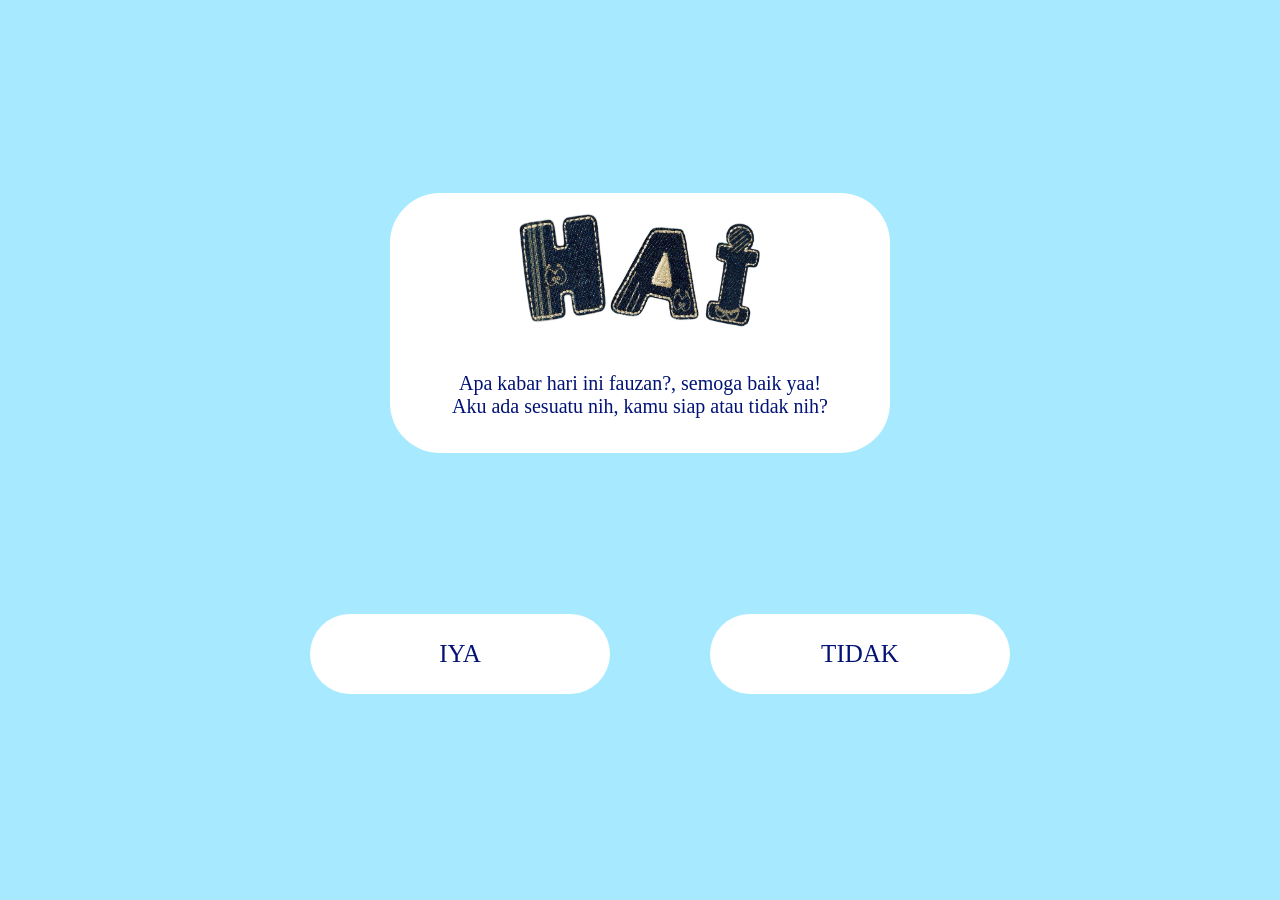
<file: index.html>
<html>
    <head>
        <title>For You</title>
        <link rel = "stylesheet" href="editan.css" />
    </head>
    <body>
        <div class="container">
        <!--Halaman awal-->
        <div style="text-align: center;" class = "container-halaman1">
                <a class = "a-halaman1">
                    <img src="HAI.png" class="img-halaman1">
                    <p>Apa kabar hari ini fauzan?, semoga baik yaa! <br>
                    Aku ada sesuatu nih, kamu siap atau tidak nih? </p>
                </a>
        </div>

        <!--Pilihan hal pertama-->
        <div class = "container-pil1">
            <ul class = "ul-pil1">
                <li class = "li-pil1">
                    <a href="IYA.html" class = "a-pil1">IYA</a>
                </li>
                <li class = "li-pil1">
                    <a href="TIDAK.html" class = "a-pil1">TIDAK</a>
                </li>
            </ul>
        </div>


        </div>
    </body>
</html>
</file>
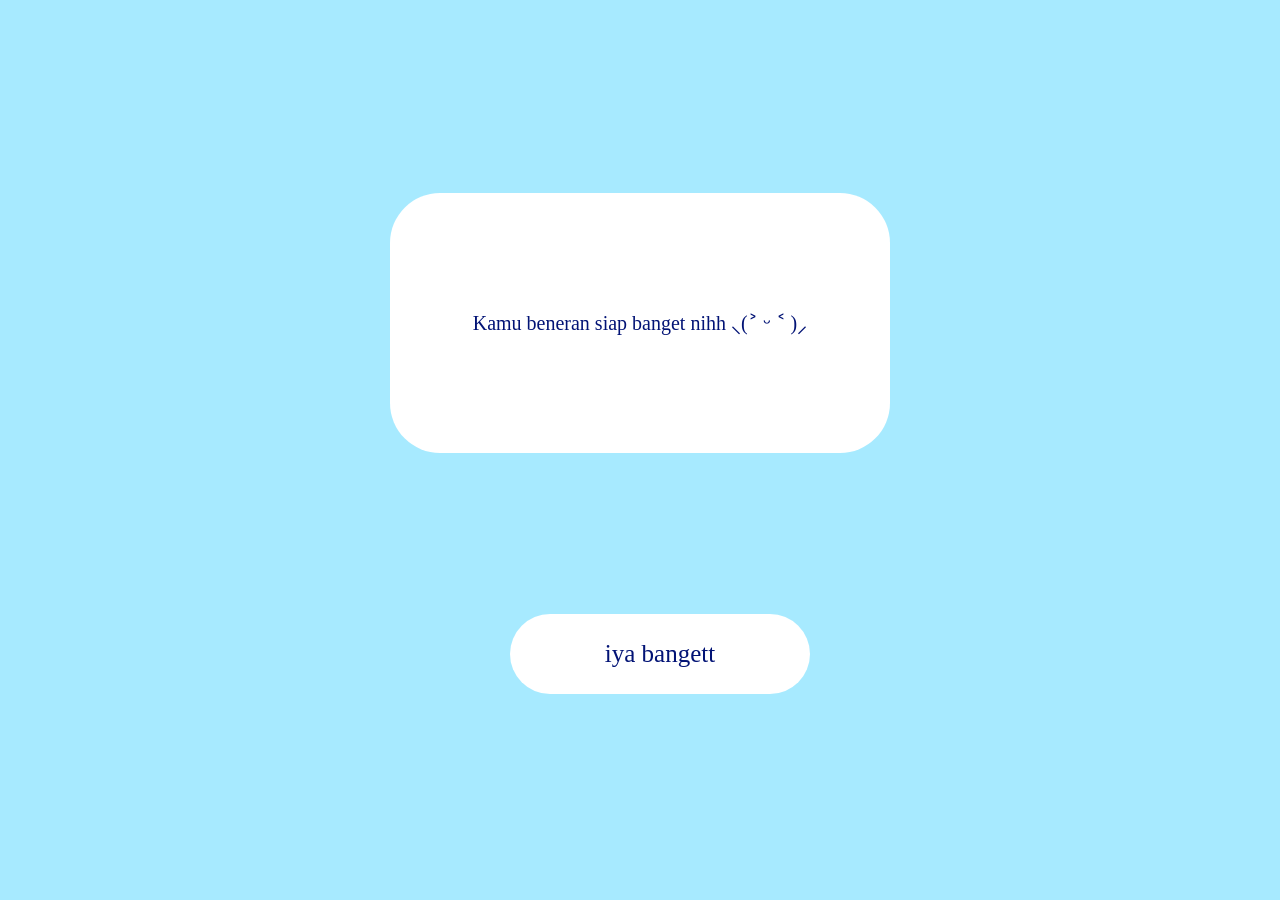
<file: IYA.html>
<html>
    <head>
        <title>IYA</title>
        <link rel = "stylesheet" href="editan.css" />
    </head>
    <body>
        <div class="container">
        <!--Halaman awal-->
        <div class = "container-halaman1">
                <a class = "a-halaman1">
                    <p> Kamu beneran siap banget nihh ⸜(˃ ᵕ ˂ )⸝
                    </p>
                </a>
        </div>

        <div class = "container-pil1">
            <ul class = "ul-pil1">
                <li class = "li-pil1">
                    <a href="Iya_bangett.html" class = "a-pil2">iya bangett</a>
                </li>
            </ul>
        </div>

    </body>
</html>
</file>
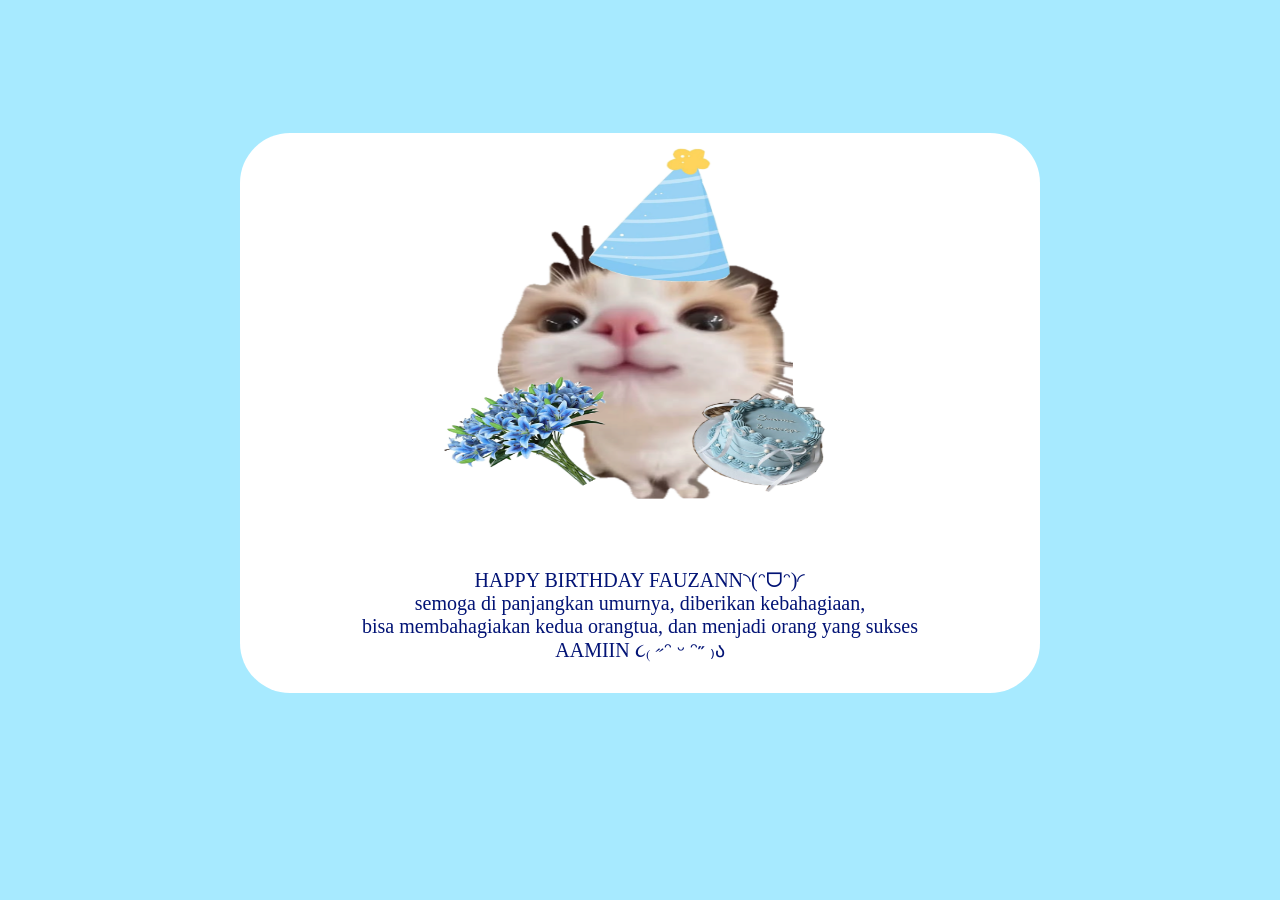
<file: Iya_bangett.html>
<html>
    <head>
        <title>IYA</title>
        <link rel = "stylesheet" href="editan.css" />
    </head>

    <body>
        <div class="container">
        <!--Halaman awal-->
        <div style="text-align: center;" class = "container-halaman2">
                <a href="https://www.youtube.com/watch?v=90w2RegGf9w" class = "a-halaman2">
                    <img src="download.png" class="img-halaman2">
                    <p> HAPPY BIRTHDAY FAUZANN◝(ᵔᗜᵔ)◜<br>
                        semoga di panjangkan umurnya, diberikan kebahagiaan,<br>
                        bisa membahagiakan kedua orangtua, dan menjadi orang yang sukses<br>
                        AAMIIN ૮₍ ˶ᵔ ᵕ ᵔ˶ ₎ა<br>
                    </p>
                </a>
        </div>
    </body>
</html>
</file>
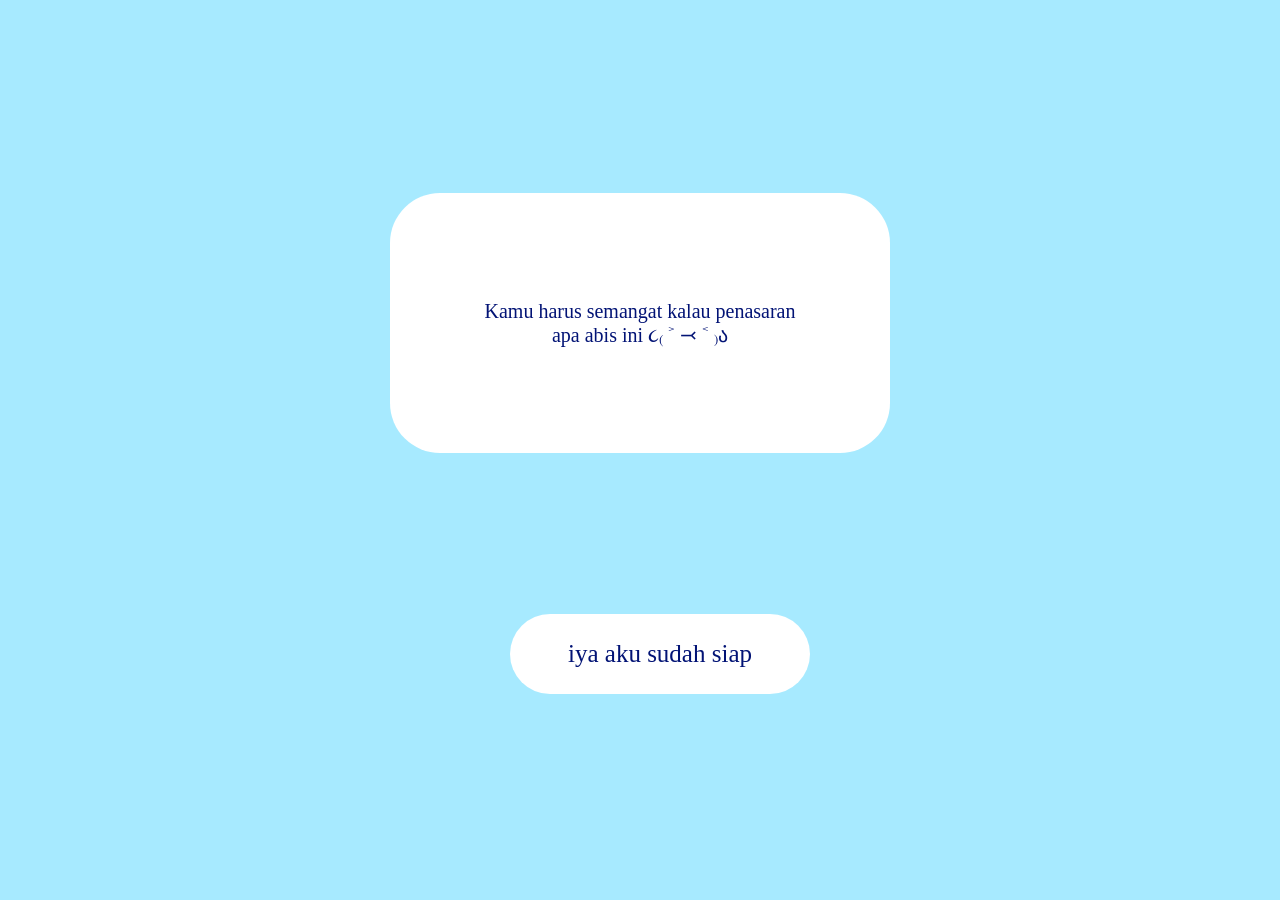
<file: TIDAK.html>
<html>
    <head>
        <title>IYA</title>
        <link rel = "stylesheet" href="editan.css" />
    </head>
    <body>
        <div class="container">
        <!--Halaman awal-->
        <div style="text-align: center;" class = "container-halaman1">
                <a class = "a-halaman1">
                    <p> Kamu harus semangat kalau penasaran <br> 
                        apa abis ini ૮₍ ˃ ⤙ ˂ ₎ა
                    </p>
                </a>
        </div>

        <div class = "container-pil1">
            <ul class = "ul-pil1">
                <li class = "li-pil1">
                    <a href="Iya_bangett.html" class = "a-pil3">iya aku sudah siap</a>
                </li>
            </ul>
        </div>

    </body>
</html>
</file>
<file: editan.css>
body {
    background-color: #a7eaff;
}

.container{
    background-color: #a7eaff;
}

.container-halaman1 {
    background-color: #a7eaff;
    display: flex;
    justify-content: center;
    align-items: center;
    height: 70vh;
}

.a-halaman1{
    background-color: rgb(255, 255, 255);
    color: rgb(2, 19, 117);
    text-decoration: none;
    font-size: 20px;
    width: 500px;
    height: 260px;
    display: flex;
    flex-direction: column;
    justify-content: space-evenly;
    align-items: center;
    border-radius: 50px;
}

.img-halaman1{
    width: 50%;
    height: 50%;
}

.ul-pil1{
    display: flex;
    height: 0px;
    justify-content: center;
    align-items: center;
}

.li-pil1{
    background-color: rgb(255, 255, 255);
    color: rgb(2, 19, 117);
    text-decoration: none;
    font-size: 25px;
    width: 300px;
    height: 80px;
    display: flex;
    flex-direction: line;
    justify-content: space-evenly;
    align-items: center;
    border-radius: 50px;
    margin: 50px;
    list-style-type: none;
}

.li-pil1:hover {
    background-color: rgb(189, 242, 255);
    transition: .5s ease-in-out;
    transition-delay: .1s;
    border-radius: 10px;
}

.a-pil1{
    color: rgb(2, 19, 117);
    text-decoration: none;
    font-weight: 500;
}

.a-pil2{
    color: rgb(2, 19, 117);
    text-decoration: none;
    font-weight: 500;
}

.a-pil3{
    color: rgb(2, 19, 117);
    text-decoration: none;
    font-weight: 500;
}

.container-halaman2 {
    background-color: #a7eaff;
    display: flex;
    justify-content: center;
    align-items: center;
    height: 90vh;
}

.a-halaman2{
    background-color: rgb(255, 255, 255);
    color: rgb(2, 19, 117);
    text-decoration: none;
    font-size: 20px;
    width: 800px;
    height: 560px;
    display: flex;
    flex-direction: column;
    justify-content: space-evenly;
    align-items: center;
    border-radius: 50px;
}

.img-halaman2{
    width: 50%;
    height: 70%;
}
</file>
